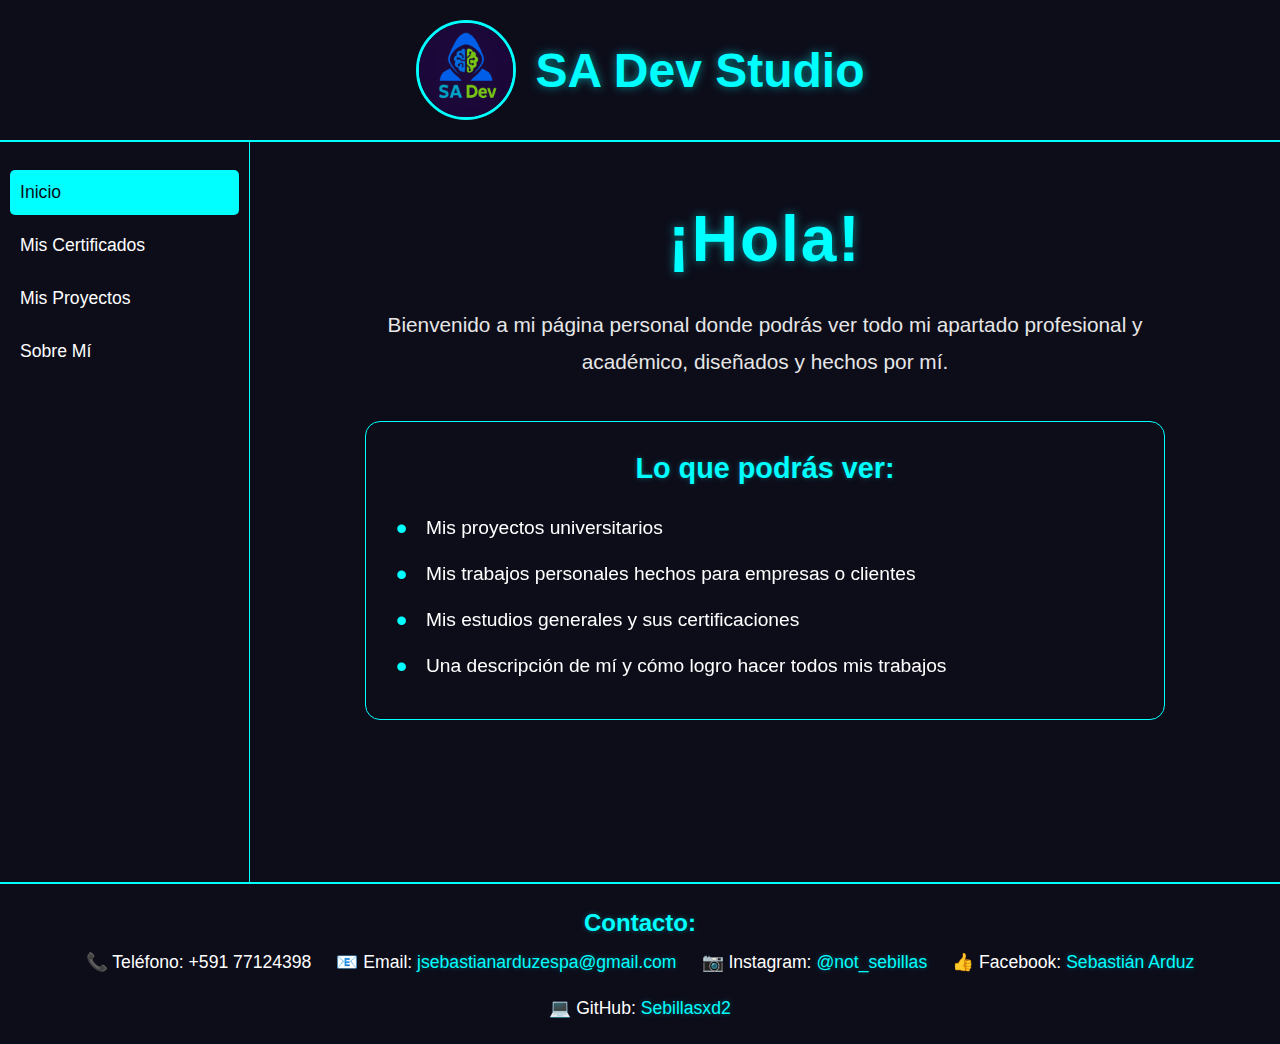
<file: index.html>
<!DOCTYPE html>
<html lang="es">
<head>
    <meta charset="UTF-8">
    <meta name="viewport" content="width=device-width, initial-scale=1.0">
    <title>Sebastián Arduz Page</title>
    <link rel="stylesheet" href="css/styles.css">
</head>
<body>
    <!-- Header con logo + título -->
    <header class="header">
        <div class="logo-title-container">
            <img src="assets/imagenes/Mi Logo.png" alt="Logo Sebastián Arduz" class="logo">
            <h1>SA Dev Studio</h1>
        </div>
    </header>

    <!-- Contenedor principal -->
    <div class="main-container">
        <!-- Sidebar -->
        <div class="sidebar">
            <nav>
                <ul>
                    <li><a href="#" class="active" data-section="inicio">Inicio</a></li>
                    <li><a href="#" data-section="certificados">Mis Certificados</a></li>
                    <li><a href="#" data-section="proyectos">Mis Proyectos</a></li>
                    <li><a href="#" data-section="about">Sobre Mí</a></li>
                </ul>
            </nav>
        </div>

        <!-- Contenido principal -->
        <div class="content">
            <div id="inicio" class="content-section active">
                <div class="welcome-section">
                    <h2 class="welcome-title">¡Hola!</h2>
                    <p class="welcome-text">
                        Bienvenido a mi página personal donde podrás ver todo mi apartado profesional y académico, diseñados y hechos por mí.
                    </p>
                    <div class="highlights">
                        <h3>Lo que podrás ver:</h3>
                        <ul>
                            <li>Mis proyectos universitarios</li>
                            <li>Mis trabajos personales hechos para empresas o clientes</li>
                            <li>Mis estudios generales y sus certificaciones</li>
                            <li>Una descripción de mí y cómo logro hacer todos mis trabajos</li>
                        </ul>
                    </div>
                </div>
            </div>

            <!-- Otras secciones (ocultas por defecto) -->
            <div id="certificados" class="content-section">
                <!-- Contenido de certificados -->
            </div>
            <div id="proyectos" class="content-section">
                <!-- Contenido de proyectos -->
            </div>
            <div id="about" class="content-section">
                <!-- Contenido sobre ti -->
            </div>
        </div>
    </div>

    <footer class="footer">
        <div class="contactos">
            <h3>Contacto:</h3>
            <ul>
                <li>📞 Teléfono: +591 77124398</li>
                <li>📧 Email: <a href="mailto:jsebastianarduzespa@gmail.com">jsebastianarduzespa@gmail.com</a></li>
                <li>📷 Instagram: <a href="https://www.instagram.com/not_sebillas/" target="_blank">@not_sebillas</a></li>
                <li>👍 Facebook: <a href="https://www.facebook.com/share/19GbFTPLvV/" target="_blank">Sebastián Arduz</a></li>
                <li>💻 GitHub: <a href="https://github.com/Sebillasxd2" target="_blank">Sebillasxd2</a></li>
            </ul>
        </div>
    </footer>
    <script src="main.js"></script>
</body>
</html>
</file>
<file: css/styles.css>
/* Reset y fondo general negro */
* {
    margin: 0;
    padding: 0;
    box-sizing: border-box;
    font-family: 'Arial', sans-serif;
}

body {
    display: flex;
    flex-direction: column;
    min-height: 100vh;
    background-color: #0d0d1a; /* Azul negro cibernético */
    color: #fff; /* Texto blanco por defecto */
}

/* Header centrado con logo y título grandes */
.header {
    background-color: #0d0d1a; /* Azul negro cibernético */
    padding: 20px;
    width: 100%;
    text-align: center;
    border-bottom: 2px solid #00ffff; /* Azul eléctrico */
}

.logo-title-container {
    display: flex;
    align-items: center;
    justify-content: center;
    gap: 20px;
    max-width: 1200px;
    margin: 0 auto;
}

.logo {
    width: 100px;
    height: 100px;
    border-radius: 50%;
    object-fit: cover;
    border: 3px solid #00ffff; /* Azul eléctrico */
}

.header h1 {
    font-size: 3rem;
    margin: 0;
    color: #00ffff; /* Azul eléctrico */
    text-shadow: 0 0 10px rgba(0, 255, 255, 0.5); /* Brillo cibernético */
}

/* Container principal */
.main-container {
    display: flex;
    flex: 1;
    background-color: #0d0d1a; /* Azul negro cibernético */
}

/* Sidebar */
.sidebar {
    width: 250px;
    background-color: #0d0d1a; /* Azul negro cibernético */
    padding: 20px 10px;
    height: calc(100vh - 160px);
    position: sticky;
    top: 0;
    border-right: 1px solid #00ffff; /* Azul eléctrico */
}

.sidebar nav ul {
    list-style: none;
}

.sidebar nav ul li a {
    color: #fff;
    text-decoration: none;
    display: block;
    padding: 12px 10px;
    margin: 8px 0;
    border-radius: 5px;
    transition: all 0.3s;
    font-size: 1.1rem;
}

.sidebar nav ul li a:hover, 
.sidebar nav ul li a.active {
    background-color: #00ffff; /* Azul eléctrico */
    color: #0d0d1a;
    text-shadow: 0 0 5px rgba(0, 255, 255, 0.3);
}

/* Contenido principal */
.content {
    flex: 1;
    padding: 30px;
    background-color: #0d0d1a; /* Azul negro cibernético */
    min-height: calc(100vh - 160px);
}

.content-section {
    display: none;
}

.content-section.active {
    display: block;
}

/* Sección de inicio */
.welcome-section {
    padding: 30px;
    text-align: center;
}

.welcome-title {
    font-size: 4rem;
    color: #00ffff; /* Azul eléctrico */
    margin-bottom: 30px;
    letter-spacing: 2px;
    text-shadow: 0 0 10px rgba(0, 255, 255, 0.5); /* Brillo cibernético */
}

.welcome-text {
    font-size: 1.3rem;
    line-height: 1.8;
    margin-bottom: 40px;
    color: #e6e6e6;
    max-width: 800px;
    margin-left: auto;
    margin-right: auto;
}

/* Lista de highlights */
.highlights {
    background-color: #0d0d1a; /* Azul negro cibernético */
    border-radius: 15px;
    padding: 30px;
    max-width: 800px;
    margin: 0 auto;
    text-align: left;
    border: 1px solid #00ffff; /* Azul eléctrico */
}

.highlights h3 {
    color: #00ffff; /* Azul eléctrico */
    margin-bottom: 20px;
    font-size: 1.8rem;
    text-align: center;
    text-shadow: 0 0 5px rgba(0, 255, 255, 0.3);
}

.highlights ul {
    list-style-type: none;
}

.highlights ul li {
    padding: 12px 0;
    font-size: 1.2rem;
    position: relative;
    padding-left: 30px;
    color: #fff;
}

.highlights ul li::before {
    content: "•";
    color: #00ffff; /* Azul eléctrico */
    font-size: 2rem;
    position: absolute;
    left: 0;
    top: 5px;
}

/* Footer */
.footer {
    background-color: #0d0d1a; /* Azul negro cibernético */
    color: #fff;
    padding: 25px;
    text-align: center;
    width: 100%;
    border-top: 2px solid #00ffff; /* Azul eléctrico */
}

.contactos h3 {
    color: #00ffff; /* Azul eléctrico */
    font-size: 1.5rem;
    margin-bottom: 15px;
    text-shadow: 0 0 5px rgba(0, 255, 255, 0.3);
}

.contactos ul {
    list-style: none;
    display: flex;
    justify-content: center;
    gap: 25px;
    flex-wrap: wrap;
}

.contactos ul li {
    font-size: 1.1rem;
}

.contactos ul li a {
    color: #00ffff; /* Azul eléctrico */
    text-decoration: none;
    transition: all 0.3s;
    text-shadow: 0 0 5px rgba(0, 255, 255, 0.3);
}

.contactos ul li a:hover {
    color: #fff;
    text-shadow: 0 0 10px rgba(0, 255, 255, 0.7);
}

/* Estilos para la sección de Certificados */
.certificados-container {
    padding: 30px;
    text-align: center;
}

.section-title {
    font-size: 2.5rem;
    color: #00ffff; /* Azul eléctrico */
    margin-bottom: 10px;
    text-shadow: 0 0 10px rgba(0, 255, 255, 0.5); /* Brillo cibernético */
}

.section-subtitle {
    font-size: 1.2rem;
    color: #e6e6e6;
    margin-bottom: 40px;
}

.certificados-grid {
    display: grid;
    grid-template-columns: repeat(auto-fit, minmax(250px, 1fr));
    gap: 30px;
    max-width: 1200px;
    margin: 0 auto;
}

.certificado-item {
    background-color: #0d0d1a; /* Azul negro cibernético */
    border-radius: 10px;
    padding: 20px;
    transition: transform 0.3s, box-shadow 0.3s;
    border: 1px solid #00ffff; /* Azul eléctrico */
}

.certificado-item:hover {
    transform: translateY(-10px);
    box-shadow: 0 10px 20px rgba(0, 255, 255, 0.3);
}

.certificado-img {
    width: 100%;
    height: auto;
    border-radius: 5px;
    margin-bottom: 15px;
    border: 1px solid #00ffff; /* Azul eléctrico */
}

.certificado-desc {
    font-size: 1.1rem;
    color: #fff;
    margin-top: 10px;
}

/* Mensaje de error */
.error-message {
    color: #ff6b6b;
    text-align: center;
    padding: 20px;
}

/* Estilos para el modal */
.modal {
    display: none;
    position: fixed;
    z-index: 1000;
    left: 0;
    top: 0;
    width: 100%;
    height: 100%;
    background-color: rgba(13, 13, 26, 0.95); /* Azul negro cibernético con transparencia */
    overflow: auto;
}

.modal-content {
    margin: auto;
    display: block;
    max-width: 90%;
    max-height: 90%;
    position: absolute;
    top: 50%;
    left: 50%;
    transform: translate(-50%, -50%);
    border: 2px solid #00ffff; /* Azul eléctrico */
}

.close-modal {
    position: absolute;
    top: 20px;
    right: 35px;
    color: #00ffff; /* Azul eléctrico */
    font-size: 40px;
    font-weight: bold;
    cursor: pointer;
    z-index: 1001;
    text-shadow: 0 0 5px rgba(0, 255, 255, 0.5);
}

#caption {
    position: absolute;
    bottom: 20px;
    left: 0;
    width: 100%;
    text-align: center;
    color: #fff;
    padding: 10px;
    background-color: rgba(0, 0, 0, 0.7);
}

/* Estilos para la sección Sobre Mí */
.about-container {
    padding: 30px;
    max-width: 1200px;
    margin: 0 auto;
}

.about-content {
    display: grid;
    gap: 40px;
}

.highlight-text {
    font-size: 1.3rem;
    color: #00ffff; /* Azul eléctrico */
    margin-bottom: 20px;
    font-weight: bold;
    text-shadow: 0 0 5px rgba(0, 255, 255, 0.3);
}

.about-skills ul {
    list-style: none;
    display: grid;
    grid-template-columns: repeat(auto-fit, minmax(250px, 1fr));
    gap: 15px;
    margin-top: 15px;
}

.about-skills li {
    background-color: #0d0d1a; /* Azul negro cibernético */
    padding: 15px;
    border-radius: 8px;
    border-left: 4px solid #00ffff; /* Azul eléctrico */
}

.timeline {
    position: relative;
    padding-left: 30px;
    margin-top: 20px;
}

.timeline::before {
    content: '';
    position: absolute;
    left: 7px;
    top: 0;
    height: 100%;
    width: 2px;
    background: #00ffff; /* Azul eléctrico */
}

.timeline-item {
    position: relative;
    margin-bottom: 30px;
    padding: 20px;
    background-color: #0d0d1a; /* Azul negro cibernético */
    border-radius: 8px;
    border: 1px solid #00ffff; /* Azul eléctrico */
}

.timeline-item h4 {
    color: #00ffff; /* Azul eléctrico */
    margin-bottom: 10px;
    text-shadow: 0 0 5px rgba(0, 255, 255, 0.3);
}

.timeline-item::before {
    content: '';
    position: absolute;
    left: -30px;
    top: 25px;
    width: 12px;
    height: 12px;
    border-radius: 50%;
    background: #00ffff; /* Azul eléctrico */
    border: 3px solid #0d0d1a; /* Azul negro cibernético */
}

.vision-text {
    font-size: 1.1rem;
    line-height: 1.7;
    padding: 20px;
    background-color: #0d0d1a; /* Azul negro cibernético */
    border-radius: 8px;
    border-top: 3px solid #00ffff; /* Azul eléctrico */
}

/* Estilos para proyectos */
.projects-container {
    padding: 30px;
    max-width: 1200px;
    margin: 0 auto;
}

.projects-grid {
    display: grid;
    gap: 40px;
    margin-top: 30px;
}

.project-card {
    display: grid;
    grid-template-columns: 1fr 2fr;
    gap: 30px;
    background-color: #0d0d1a; /* Azul negro cibernético */
    border-radius: 10px;
    overflow: hidden;
    border: 1px solid #00ffff; /* Azul eléctrico */
    transition: transform 0.3s;
}

.project-card:hover {
    transform: translateY(-5px);
    box-shadow: 0 5px 15px rgba(0, 255, 255, 0.3);
}

.project-image-container {
    overflow: hidden;
}

.project-img {
    width: 100%;
    height: 100%;
    object-fit: cover;
    transition: transform 0.5s;
    border-right: 1px solid #00ffff; /* Azul eléctrico */
}

.project-card:hover .project-img {
    transform: scale(1.05);
}

.project-content {
    padding: 25px;
    display: flex;
    flex-direction: column;
}

.project-title {
    color: #00ffff; /* Azul eléctrico */
    margin-bottom: 15px;
    font-size: 1.5rem;
    text-shadow: 0 0 5px rgba(0, 255, 255, 0.3);
}

.project-description {
    flex-grow: 1;
    margin-bottom: 20px;
}

.project-description ul {
    list-style-type: disc;
    padding-left: 20px;
    margin: 10px 0;
}

.project-description li {
    margin-bottom: 5px;
}

.project-link {
    display: inline-block;
    background-color: #00ffff; /* Azul eléctrico */
    color: #0d0d1a; /* Azul negro cibernético */
    padding: 10px 20px;
    border-radius: 5px;
    text-decoration: none;
    text-align: center;
    transition: all 0.3s;
    align-self: flex-start;
    font-weight: bold;
    box-shadow: 0 0 10px rgba(0, 255, 255, 0.3);
}

.project-link:hover {
    background-color: #0d0d1a; /* Azul negro cibernético */
    color: #00ffff; /* Azul eléctrico */
    box-shadow: 0 0 15px rgba(0, 255, 255, 0.7);
}

/* Responsive */
@media (max-width: 768px) {
    .header h1 {
        font-size: 2rem;
    }
    
    .welcome-title {
        font-size: 2.5rem;
    }
    
    .sidebar {
        width: 100%;
        height: auto;
        position: relative;
    }
    
    .main-container {
        flex-direction: column;
    }
    
    .project-card {
        grid-template-columns: 1fr;
    }
    
    .project-image-container {
        height: 200px;
    }
    
    .about-skills ul {
        grid-template-columns: 1fr;
    }
    
    .timeline {
        padding-left: 20px;
    }
}
</file>
